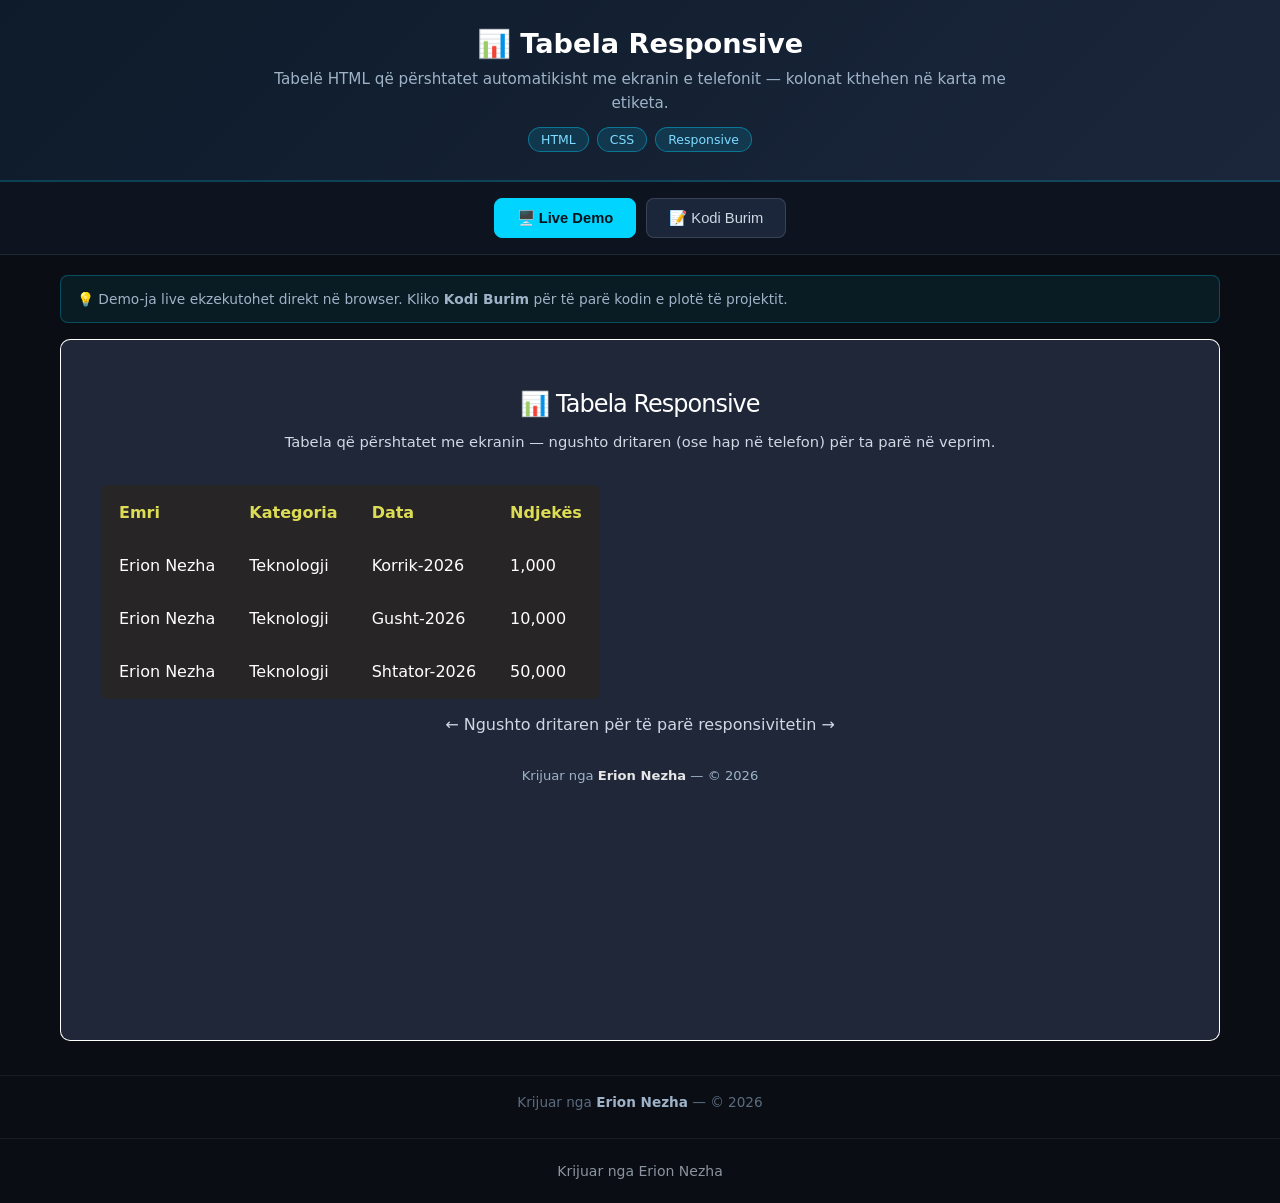
<file: index.html>
<!-- Created by Erion Nezha — © 2026 All rights reserved -->
<!DOCTYPE html>
<html lang="sq">
<head>
<meta charset="UTF-8">
<meta name="viewport" content="width=device-width, initial-scale=1.0">
<title>Tabela Responsive — Erion Nezha</title>
<style>
*{box-sizing:border-box;margin:0;padding:0}
body{background:#0a0e14;color:#e6e6e6;font-family:'Segoe UI',system-ui,sans-serif;min-height:100vh;display:flex;flex-direction:column}
header.top{background:linear-gradient(135deg,#0d1b2a,#1b263b);padding:28px 20px;text-align:center;border-bottom:2px solid #00d4ff33}
header.top h1{font-size:1.7rem;color:#fff;margin-bottom:8px}
header.top p{color:#9fb3c8;max-width:760px;margin:0 auto 12px;line-height:1.55;font-size:.95rem}
.badges{display:flex;gap:8px;justify-content:center;flex-wrap:wrap}
.badge{background:#00d4ff22;border:1px solid #00d4ff66;color:#7fdbff;padding:4px 12px;border-radius:20px;font-size:.78rem}
.tabs{display:flex;gap:10px;justify-content:center;padding:16px;background:#0d1420;border-bottom:1px solid #ffffff14}
.tabs button{background:#1b263b;color:#cfd8e3;border:1px solid #ffffff22;padding:10px 22px;border-radius:8px;cursor:pointer;font-size:.92rem;transition:.2s}
.tabs button.active,.tabs button:hover{background:#00d4ff;color:#04121a;border-color:#00d4ff;font-weight:600}
main{flex:1;padding:20px;max-width:1200px;width:100%;margin:0 auto}
.panel{display:none}
.panel.active{display:block}
iframe.demo{width:100%;height:78vh;border:1px solid #ffffff22;border-radius:10px;background:#fff}
.codewrap{display:flex;gap:0;border:1px solid #ffffff22;border-radius:10px;overflow:hidden;height:78vh;background:#0d1117}
.tree{width:250px;min-width:200px;background:#0d1420;border-right:1px solid #ffffff14;overflow-y:auto;padding:12px;font-size:.82rem}
.tree .tfile{padding:5px 8px;border-radius:5px;cursor:pointer;color:#9fb3c8;white-space:nowrap;overflow:hidden;text-overflow:ellipsis}
.tree .tfile:hover{background:#ffffff10;color:#fff}
.tree .tfile.active{background:#00d4ff26;color:#7fdbff}
.tree .tdir{color:#5c6b7f;font-weight:600;margin-top:8px;font-size:.75rem;text-transform:uppercase;letter-spacing:.5px}
.codeview{flex:1;overflow:auto;padding:0;position:relative}
.codeview pre{padding:16px;font-family:'Consolas','Fira Code',monospace;font-size:.82rem;line-height:1.6;color:#d6deeb;white-space:pre}
.codeview .lineno{color:#4a5568;user-select:none;margin-right:12px;display:inline-block;width:32px;text-align:right}
.codeview img.preview{max-width:100%;padding:20px}
.cbar{display:flex;gap:8px;align-items:center;padding:10px 14px;background:#0d1420;border-bottom:1px solid #ffffff14;font-size:.82rem;color:#9fb3c8;overflow-x:auto}
.ctab{padding:6px 14px;border-radius:6px;cursor:pointer;white-space:nowrap;border:1px solid transparent}
.ctab:hover{background:#ffffff10}
.ctab.active{background:#00d4ff26;color:#7fdbff;border-color:#00d4ff55}
footer{text-align:center;padding:18px;color:#5c6b7f;font-size:.85rem;border-top:1px solid #ffffff10;margin-top:10px}
footer strong{color:#9fb3c8}
.term{background:#05070a;border:1px solid #00ff8833;border-radius:10px;overflow:hidden;height:78vh;display:flex;flex-direction:column}
.term-head{background:#0d1420;padding:10px 14px;display:flex;align-items:center;gap:8px;border-bottom:1px solid #ffffff14}
.dot{width:12px;height:12px;border-radius:50%}
.term-title{color:#9fb3c8;font-size:.82rem;margin-left:6px;flex:1}
.replay{background:#00ff8822;border:1px solid #00ff8866;color:#7dffb0;padding:5px 14px;border-radius:6px;cursor:pointer;font-size:.8rem}
.replay:hover{background:#00ff8844}
#term-body{flex:1;overflow-y:auto;padding:16px;font-family:'Consolas',monospace;font-size:.88rem;line-height:1.7;color:#33ff88;white-space:pre-wrap;word-break:break-word}
#term-body .inp{color:#ffd75c}
#term-body .dim{color:#4a6b57}
.cursor{display:inline-block;width:9px;height:17px;background:#33ff88;vertical-align:-3px;animation:blink 1s infinite}
@keyframes blink{50%{opacity:0}}
.split{display:grid;grid-template-columns:1fr 1fr;gap:16px}
.split .term,.split .codewrap{height:78vh}
@media(max-width:860px){.split{grid-template-columns:1fr}.codewrap{flex-direction:column}.tree{width:100%;max-height:150px;border-right:none;border-bottom:1px solid #ffffff14}}
.kw{color:#ff7edb}.st{color:#ffd75c}.cm{color:#5c6b7f;font-style:italic}.fn{color:#7fdbff}.nm{color:#f78c6c}
.note{background:#00d4ff12;border:1px solid #00d4ff44;border-radius:8px;padding:12px 16px;margin-bottom:16px;font-size:.86rem;color:#9fb3c8;line-height:1.6}
</style>
</head>
<body>
<header class="top">
<h1>📊 Tabela Responsive</h1>
<p>Tabelë HTML që përshtatet automatikisht me ekranin e telefonit — kolonat kthehen në karta me etiketa.</p>
<div class="badges"><span class="badge">HTML</span><span class="badge">CSS</span><span class="badge">Responsive</span></div>
</header>
<div class="tabs">
<button class="active" onclick="show('demo',this)">🖥️ Live Demo</button>
<button onclick="show('code',this)">📝 Kodi Burim</button>
</div>
<main>
<div class="note">💡 Demo-ja live ekzekutohet direkt në browser. Kliko <strong>Kodi Burim</strong> për të parë kodin e plotë të projektit.</div>
<div id="p-demo" class="panel active"><iframe class="demo" src="demo/index.html" title="Live demo"></iframe></div>
<div id="p-code" class="panel"><div class="codewrap">
<aside class="tree" id="tree"></aside>
<div class="codeview"><div class="cbar" id="cbar"></div><div id="codebox"><pre></pre></div></div>
</div></div>
</main>
<footer>Krijuar nga <strong>Erion Nezha</strong> — © 2026</footer>
<script>
const TREE={"dirs": [{"name": "demo", "dirs": [], "files": ["index.html", "script.js", "style.css"]}, {"name": "original", "dirs": [], "files": ["index.html", "script.js", "style.css"]}], "files": ["PROVENANCE_LICENSE.txt"]};
const CODEDIR="demo";
function rpath(path){return /^(demo|original)\//.test(path) ? path : CODEDIR+"/"+path;}
const IMG=/\.(png|jpe?g|gif|svg|webp|ico|bmp)$/i;
function show(id,btn){document.querySelectorAll('.panel').forEach(p=>p.classList.remove('active'));document.getElementById('p-'+id).classList.add('active');document.querySelectorAll('.tabs button').forEach(b=>b.classList.remove('active'));btn.classList.add('active');}
function buildTree(){
  const t=document.getElementById('tree');let html='';
  const walk=(node,prefix)=>{node.dirs.forEach(d=>{html+='<div class="tdir">📁 '+prefix+d.name+'</div>';walk(d,prefix+d.name+'/');});node.files.forEach(f=>{html+='<div class="tfile" data-p="'+prefix+f+'">📄 '+f+'</div>';});};
  walk(TREE,'');t.innerHTML=html;
  t.querySelectorAll('.tfile').forEach(el=>el.onclick=()=>openFile(el.dataset.p,el));
  const first=t.querySelector('.tfile');if(first)openFile(first.dataset.p,first);
}
async function openFile(path,el){
  document.querySelectorAll('.tfile').forEach(e=>e.classList.remove('active'));el.classList.add('active');
  document.getElementById('cbar').textContent=path;
  const box=document.getElementById('codebox');
  if(IMG.test(path)){box.innerHTML='<img class="preview" src="'+rpath(path)+'">';return;}
  try{const r=await fetch(rpath(path));const txt=await r.text();
    box.innerHTML='<pre>'+hl(txt,path.split('.').pop())+'</pre>';
  }catch(e){box.innerHTML='<pre>Deshtoi leximi i file-it.</pre>';}
}

function hl(code,lang){
  const esc=s=>s.replace(/&/g,'&amp;').replace(/</g,'&lt;').replace(/>/g,'&gt;');
  const tok=/(\/\/[^\n]*|\/\*[\s\S]*?\*\/|#[^\n]*|<!--[\s\S]*?-->)|("[^"\n]*"|'[^'\n]*')|\b(import|from|as|def|return|if|elif|else|for|while|in|not|and|or|class|try|except|finally|with|lambda|pass|break|continue|print|public|private|protected|static|void|int|float|double|char|long|short|boolean|new|this|null|true|false|extends|implements|package|throws|struct|include|switch|case|default|do|sizeof|typedef|const|unsigned|using|namespace|cin|cout|endl|int main|string|System|out|println|var|let|function|=>)\b|\b(\d+(\.\d+)?)\b/g;
  let out='',last=0,m;
  while((m=tok.exec(code))!==null){
    out+=esc(code.slice(last,m.index));
    const cls=m[1]?'cm':m[2]?'st':m[3]?'kw':'nm';
    out+='<span class="'+cls+'">'+esc(m[0])+'</span>';
    last=m.index+m[0].length;
  }
  out+=esc(code.slice(last));
  return out.split('\n').map((l,i)=>'<span class="lineno">'+(i+1)+'</span>'+(l||' ')).join('\n');
}

buildTree();
</script>
<footer style="text-align:center;padding:24px 16px;color:#8b949e;font-family:system-ui,sans-serif;font-size:14px;">Krijuar nga Erion Nezha</footer>
</body>
</html>
</file>
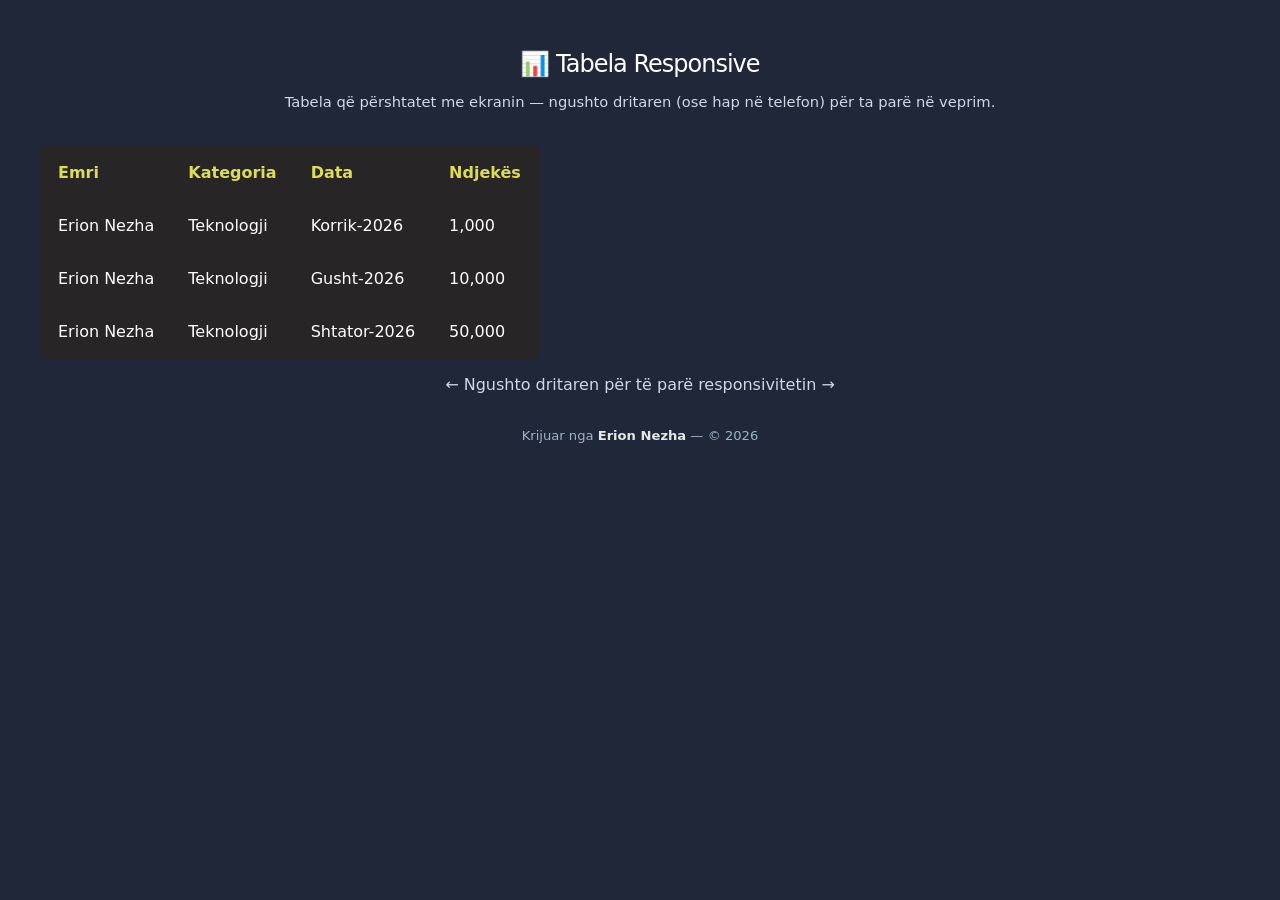
<file: demo/index.html>
<!-- Created by Erion Nezha — © 2026 All rights reserved -->
<!DOCTYPE html>
<html lang="sq">
<head>
<meta charset="UTF-8">
<meta name="viewport" content="width=device-width, initial-scale=1.0">
<title>Tabela Responsive — Erion Nezha</title>
<link rel="stylesheet" href="style.css">
<style>
  .page-head{text-align:center;padding:26px 16px 4px;font-family:system-ui,'Segoe UI',sans-serif}
  .page-head h1{font-size:1.5rem;color:#fff;margin-bottom:6px}
  .page-head p{color:#cfd8e3;font-size:.92rem}
  .credit{text-align:center;color:#9fb3c8;font-size:.82rem;padding:18px;font-family:system-ui,'Segoe UI',sans-serif}
  .credit strong{color:#e6e6e6}
  body{background:#1f2739}
</style>
</head>
<body>
<div class="page-head">
  <h1>📊 Tabela Responsive</h1>
  <p>Tabela që përshtatet me ekranin — ngushto dritaren (ose hap në telefon) për ta parë në veprim.</p>
</div>
<table class="cssdoodler-table">
  <tr>
    <th>Emri</th>
    <th>Kategoria</th>
    <th>Data</th>
    <th>Ndjekës</th>
  </tr>
  <tr>
    <td data-th="Emri">Erion Nezha</td>
    <td data-th="Kategoria">Teknologji</td>
    <td data-th="Data">Korrik-2026</td>
    <td data-th="Ndjekës">1,000</td>
  </tr>
  <tr>
    <td data-th="Emri">Erion Nezha</td>
    <td data-th="Kategoria">Teknologji</td>
    <td data-th="Data">Gusht-2026</td>
    <td data-th="Ndjekës">10,000</td>
  </tr>
  <tr>
    <td data-th="Emri">Erion Nezha</td>
    <td data-th="Kategoria">Teknologji</td>
    <td data-th="Data">Shtator-2026</td>
    <td data-th="Ndjekës">50,000</td>
  </tr>
</table>
<p style="text-align:center;color:#cfd8e3;font-family:system-ui,sans-serif">&larr; Ngushto dritaren për të parë responsivitetin &rarr;</p>
<div class="credit">Krijuar nga <strong>Erion Nezha</strong> — © 2026</div>
<script src="script.js"></script>
</body>
</html>
</file>
<file: demo/style.css>
/* Montserrat -> system font stack */
.cssdoodler-table {
  margin: 1em 0;
  min-width: 300px;
}
.cssdoodler-table tr {
  border-top: 1px solid #ddd;
  border-bottom: 1px solid #ddd;
}
.cssdoodler-table th {
  display: none;
}
.cssdoodler-table td {
  display: block;
}
.cssdoodler-table td:first-child {
  padding-top: .5em;
}
.cssdoodler-table td:last-child {
  padding-bottom: .5em;
}
.cssdoodler-table td:before {
  content: attr(data-th) ": ";
  font-weight: bold;
  width: 6.5em;
  display: inline-block;
}
@media (min-width: 480px) {
  .cssdoodler-table td:before {
    display: none;
  }
}
.cssdoodler-table th, .cssdoodler-table td {
  text-align: left;
}
@media (min-width: 480px) {
  .cssdoodler-table th, .cssdoodler-table td {
    display: table-cell;
    padding: .25em .5em;
  }
  .cssdoodler-table th:first-child, .cssdoodler-table td:first-child {
    padding-left: 0;
  }
  .cssdoodler-table th:last-child, .cssdoodler-table td:last-child {
    padding-right: 0;
  }
}

body {
  padding: 0 2em;
  font-family: system-ui, sans-serif;
  -webkit-font-smoothing: antialiased;
  text-rendering: optimizeLegibility;
  color: #444;
  background: #eee;
}

h1 {
  font-weight: normal;
  letter-spacing: -1px;
  color: #272525;
}

.cssdoodler-table {
  background: #272525;
  color: #fff;
  border-radius: .4em;
  overflow: hidden;
}
.cssdoodler-table tr {
  border-color: #46637f;
}
.cssdoodler-table th, .cssdoodler-table td {
  margin: .5em 1em;
}
@media (min-width: 480px) {
  .cssdoodler-table th, .cssdoodler-table td {
    padding: 1em !important;
  }
}
.cssdoodler-table th, .cssdoodler-table td:before {
  color: #dd5;
}
</file>
